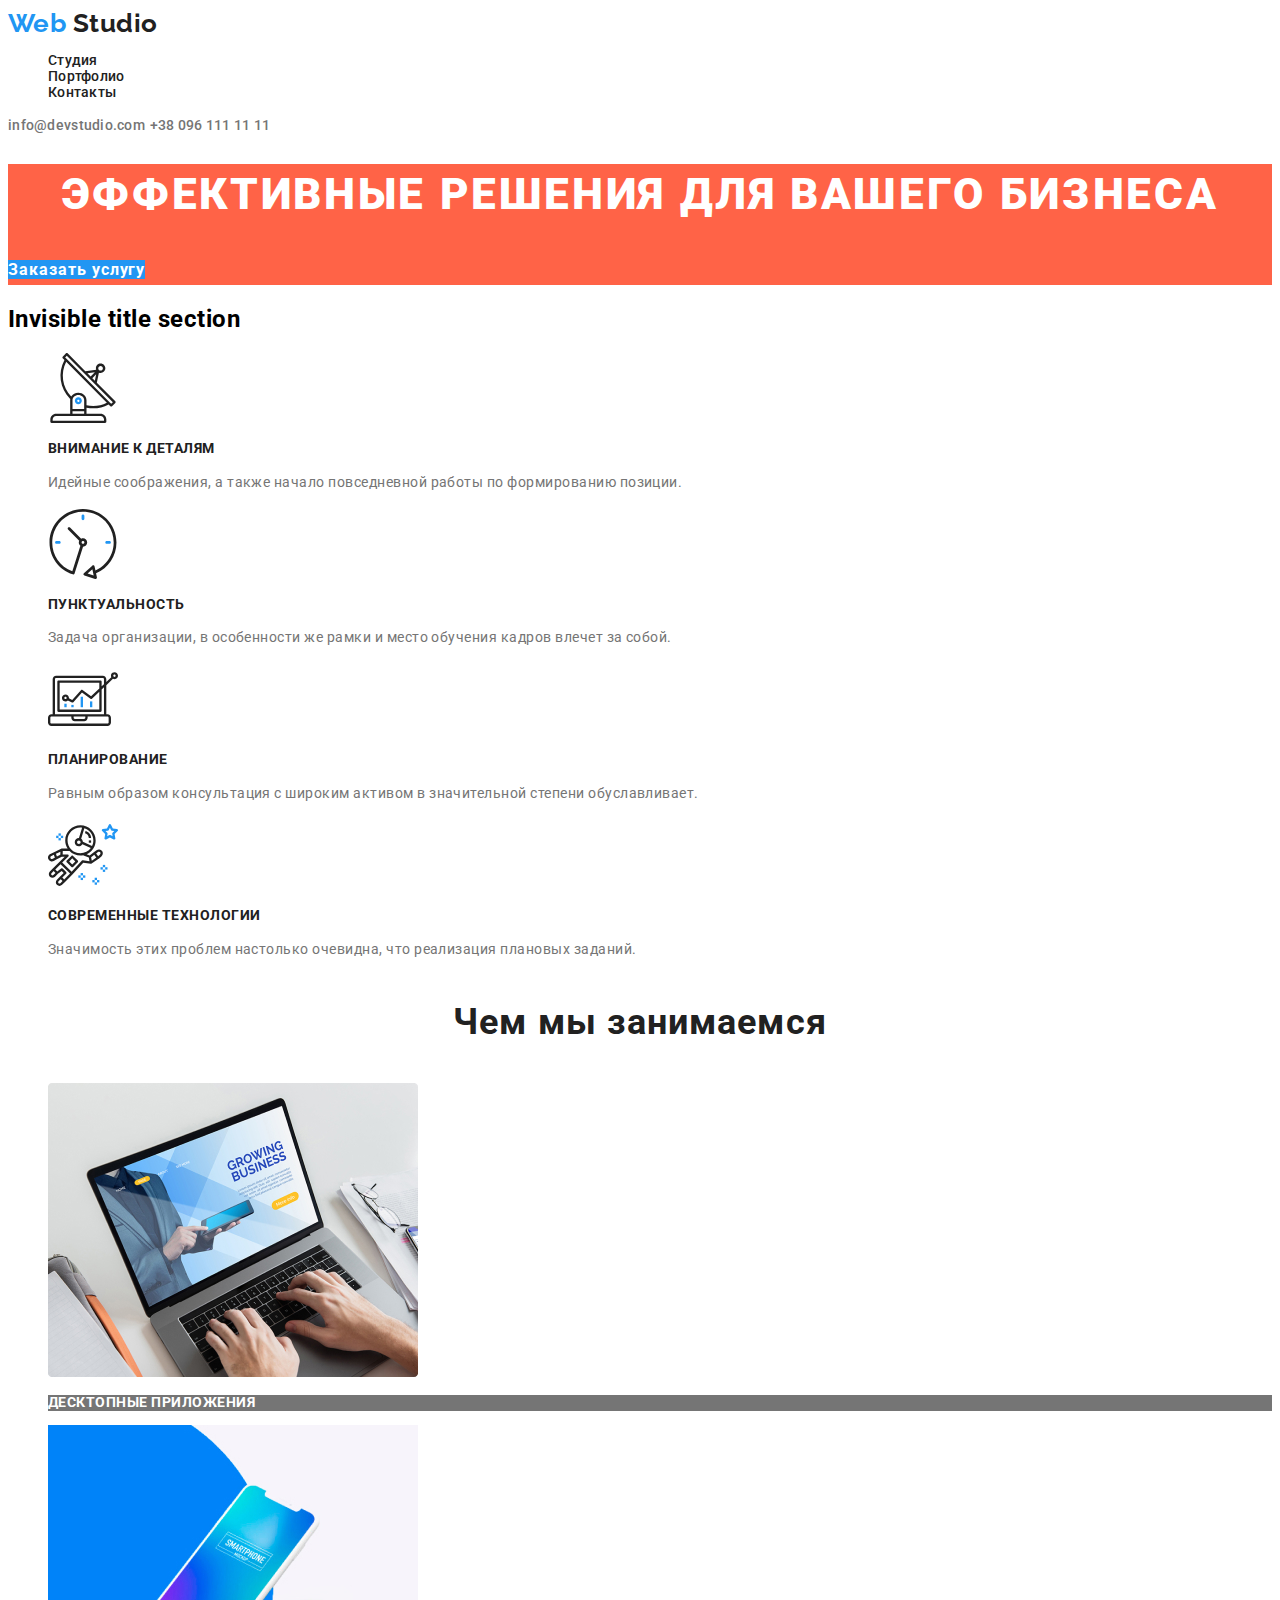
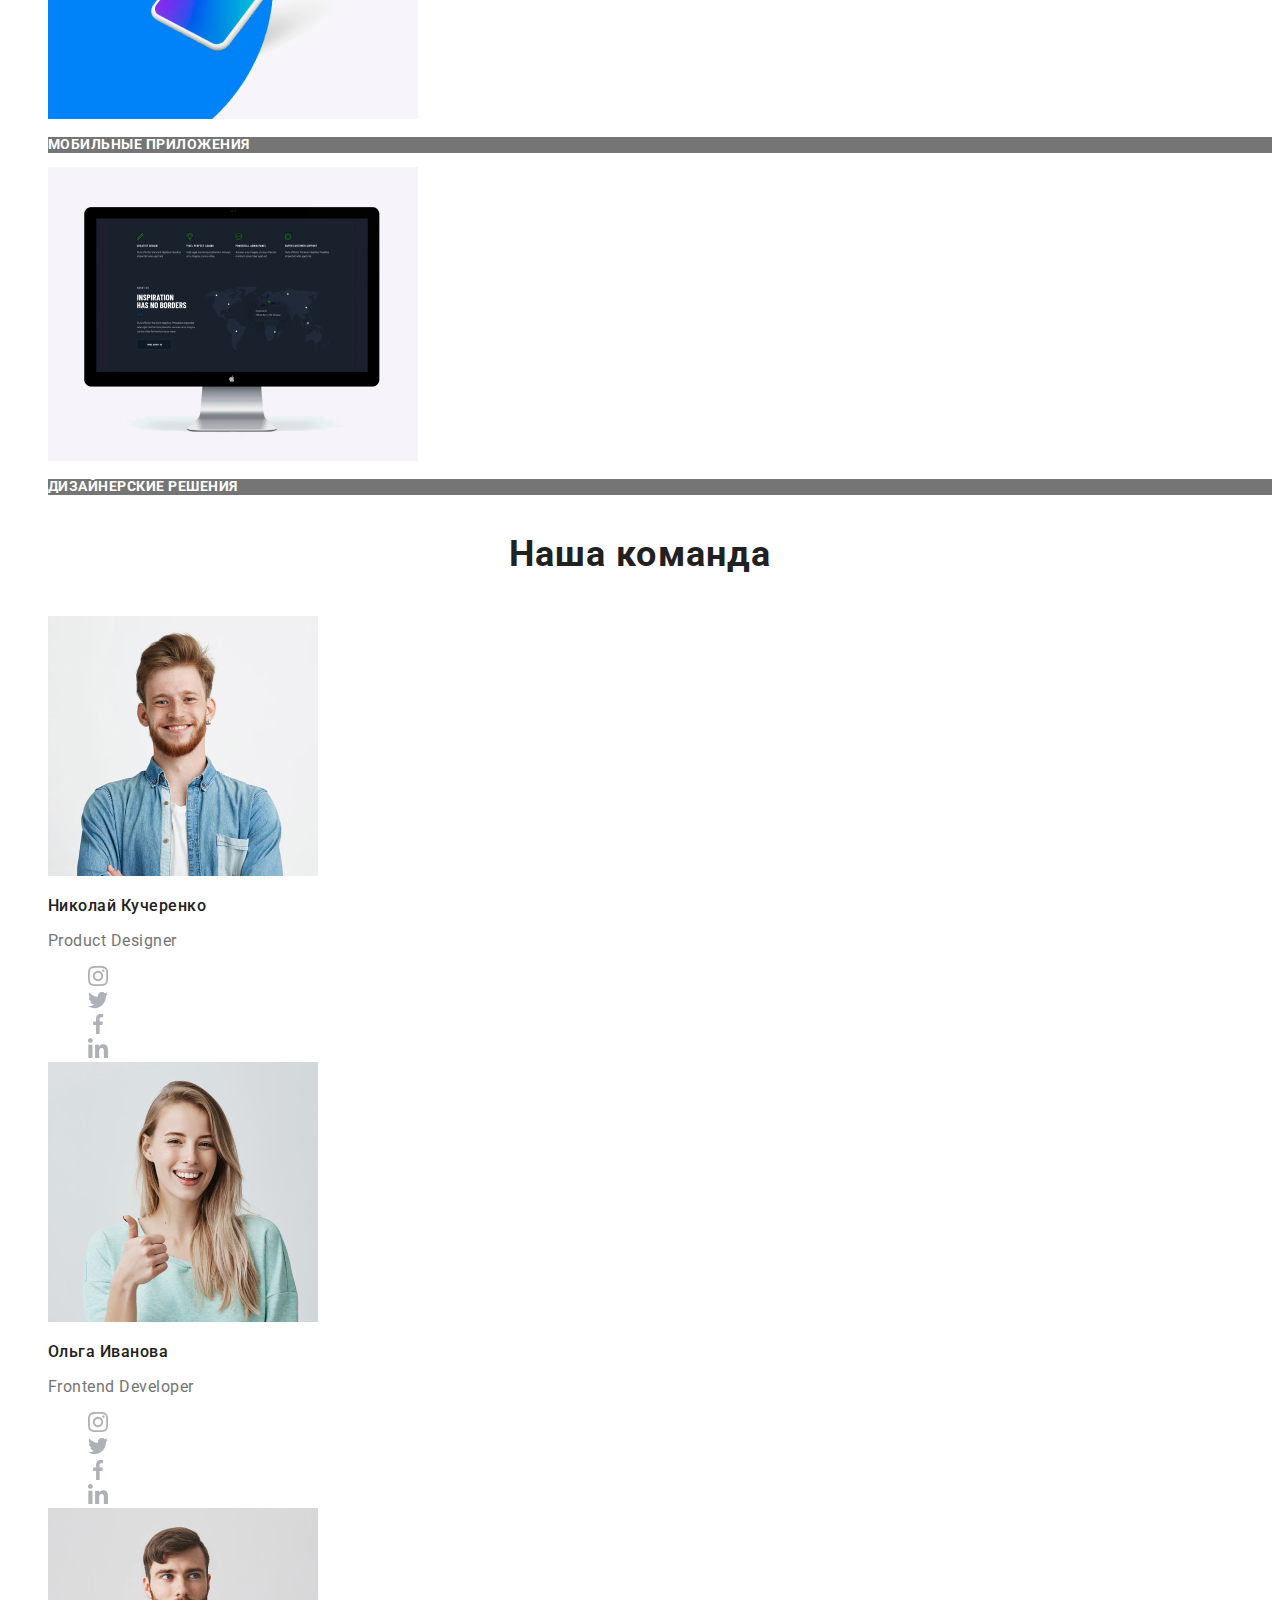
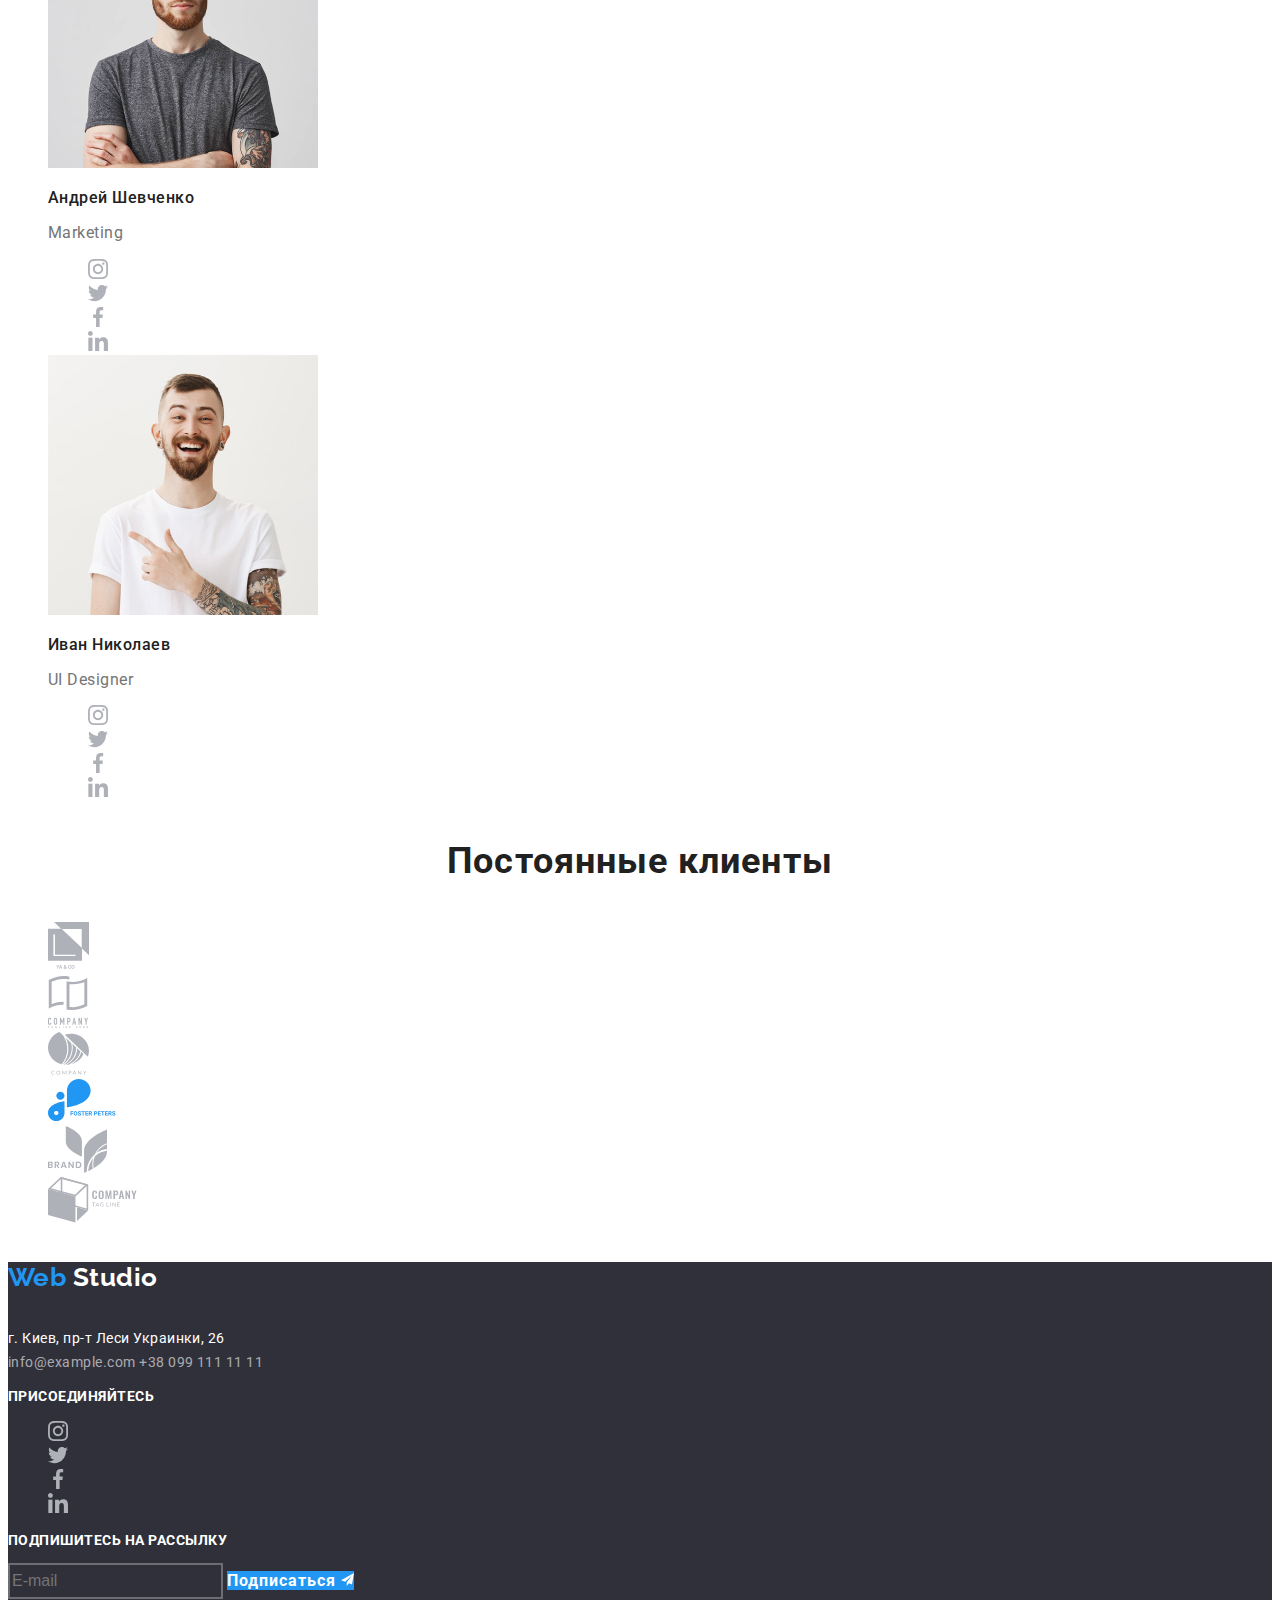
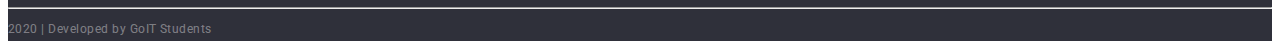
<file: index.html>
<!DOCTYPE html>
<html lang="en">
  <head>
    <meta charset="UTF-8" />
    <meta name="viewport" content="width=device-width, initial-scale=1.0" />
    <link rel="stylesheet" href="./css/style.css" />
    <link
      href="https://fonts.googleapis.com/css2?family=Raleway:wght@700&family=Roboto:wght@400;500;700&display=swap"
      rel="stylesheet"
    />
    <title>Web Studio</title>
  </head>
  <body>
    <!-- header -->
    <header>
      <!-- nav-header -->
      <nav>
        <!-- logo -->
        <a href="" class="logo"><span class="title">Web</span> Studio</a>

        <!-- nav-inner -->
        <ul class="nav-inner list-style">
          <li><a href="" class="header-link">Студия</a></li>
          <li>
            <a href="./portfolio.html" class="header-link">Портфолио</a>
          </li>
          <li><a href="" class="header-link">Контакты</a></li>
        </ul>

        <!-- conntacts -->
        <a href="mailto:info@devstudio.com" class="contact-link"
          >info@devstudio.com</a
        >
        <a href="tel:380961111111" class="contact-link">+38 096 111 11 11</a>
      </nav>
    </header>

    <!-- main -->
    <main>
      <!-- hero section -->
      <section class="hero-section">
        <h1 class="hero-title">эффективные решения для вашего бизнеса</h1>
        <a href="" class="button">Заказать услугу</a>
      </section>

      <!-- advantages-section -->
      <section class="advantages-section">
        <h2>Invisible title section</h2>
        <ul class="list-style">
          <li>
            <img src="images/advantages/antenna.svg" alt="antenna" />
            <h3 class="advantages-title">Внимание к деталям</h3>
            <p class="advantages-text">
              Идейные соображения, а также начало повседневной работы по
              формированию позиции.
            </p>
          </li>

          <li>
            <img src="images/advantages/clock.svg" alt="clock" />
            <h3 class="advantages-title">Пунктуальность</h3>
            <p class="advantages-text">
              Задача организации, в особенности же рамки и место обучения кадров
              влечет за собой.
            </p>
          </li>

          <li>
            <img src="images/advantages/diagram.svg" alt="diagram" />
            <h3 class="advantages-title">Планирование</h3>
            <p class="advantages-text">
              Равным образом консультация с широким активом в значительной
              степени обуславливает.
            </p>
          </li>

          <li>
            <img src="images/advantages/astronaut.svg" alt="astronaut" />
            <h3 class="advantages-title">Современные технологии</h3>
            <p class="advantages-text">
              Значимость этих проблем настолько очевидна, что реализация
              плановых заданий.
            </p>
          </li>
        </ul>
      </section>

      <!-- works section -->
      <section class="works-section">
        <h2 class="primery-text-title">Чем мы занимаемся</h2>
        <ul class="list-style">
          <li>
            <img src="images/works/box_1.jpg" alt="desktop applications" />
            <h3 class="works-title">Десктопные приложения</h3>
          </li>

          <li>
            <img src="images/works/box_2.jpg" alt="mobile applications" />
            <h3 class="works-title">Мобильные приложения</h3>
          </li>

          <li>
            <img src="images/works/box_3.jpg" alt="design solutions" />
            <h3 class="works-title">Дизайнерские решения</h3>
          </li>
        </ul>
      </section>

      <!-- team section -->
      <section class="section-four">
        <h2 class="primery-text-title">Наша команда</h2>
        <ul class="list-style">
          <li>
            <img src="images/team/photo_1.jpg" alt="photo_1" />
            <h3 class="team-title">Николай Кучеренко</h3>
            <p class="team-text">Product Designer</p>
            <ul class="list-style">
              <li>
                <a href="" class="link">
                  <img
                    src="images/social_links/instagram.svg"
                    alt="instagram"
                  />
                </a>
              </li>
              <li>
                <a href="">
                  <img src="images/social_links/twitter.svg" alt="twitter" />
                </a>
              </li>
              <li>
                <a href="">
                  <img src="images/social_links/facebook.svg" alt="facebook" />
                </a>
              </li>
              <li>
                <a href="">
                  <img src="images/social_links/linkedin.svg" alt="linkedin" />
                </a>
              </li>
            </ul>
          </li>
          <li>
            <img src="images/team/photo_2.jpg" alt="photo_2" />
            <h3 class="team-title">Ольга Иванова</h3>
            <p class="team-text">Frontend Developer</p>
            <ul class="list-style">
              <li>
                <a href="">
                  <img
                    src="images/social_links/instagram.svg"
                    alt="instagram"
                  />
                </a>
              </li>
              <li>
                <a href="">
                  <img src="images/social_links/twitter.svg" alt="twitter" />
                </a>
              </li>
              <li>
                <a href="">
                  <img src="images/social_links/facebook.svg" alt="facebook" />
                </a>
              </li>
              <li>
                <a href="">
                  <img src="images/social_links/linkedin.svg" alt="linkedin" />
                </a>
              </li>
            </ul>
          </li>
          <li>
            <img src="images/team/photo_3.jpg" alt="photo_3" />
            <h3 class="team-title">Андрей Шевченко</h3>
            <p class="team-text">Marketing</p>
            <ul class="list-style">
              <li>
                <a href="">
                  <img
                    src="images/social_links/instagram.svg"
                    alt="instagram"
                  />
                </a>
              </li>
              <li>
                <a href="">
                  <img src="images/social_links/twitter.svg" alt="twitter" />
                </a>
              </li>
              <li>
                <a href="">
                  <img src="images/social_links/facebook.svg" alt="facebook" />
                </a>
              </li>
              <li>
                <a href="">
                  <img src="images/social_links/linkedin.svg" alt="linkedin" />
                </a>
              </li>
            </ul>
          </li>
          <li>
            <img src="images/team/photo_4.jpg" alt="photo_4" />
            <h3 class="team-title">Иван Николаев</h3>
            <p class="team-text">UI Designer</p>
            <ul class="list-style">
              <li>
                <a href="">
                  <img
                    src="images/social_links/instagram.svg"
                    alt="instagram"
                  />
                </a>
              </li>
              <li>
                <a href="">
                  <img src="images/social_links/twitter.svg" alt="twitter" />
                </a>
              </li>
              <li>
                <a href="">
                  <img src="images/social_links/facebook.svg" alt="facebook" />
                </a>
              </li>
              <li>
                <a href="">
                  <img src="images/social_links/linkedin.svg" alt="linkedin" />
                </a>
              </li>
            </ul>
          </li>
        </ul>
      </section>

      <!-- customers section-->
      <section>
        <h2 class="primery-text-title">Постоянные клиенты</h2>
        <ul class="list-style">
          <li>
            <a href="">
              <img src="images/customers/logo1.svg" alt="logo_1" />
            </a>
          </li>
          <li>
            <a href="">
              <img src="images/customers/logo2.svg" alt="logo_2" />
            </a>
          </li>
          <li>
            <a href="">
              <img src="images/customers/logo3.svg" alt="logo_3" />
            </a>
          </li>
          <li>
            <a href="">
              <img src="images/customers/logo4.svg" alt="logo_4" />
            </a>
          </li>
          <li>
            <a href="">
              <img src="images/customers/logo5.svg" alt="logo_5" />
            </a>
          </li>
          <li>
            <a href="">
              <img src="images/customers/logo6.svg" alt="logo_6" />
            </a>
          </li>
        </ul>
      </section>
    </main>

    <!-- footer -->
    <footer class="footer-block">
      <h4 class="footer-logo"><span class="title">Web</span> Studio</h4>
      <address class="footer-address">
        <span>г. Киев, пр-т Леси Украинки, 26</span><br />
        <a href="" class="footer-contacts">info@example.com</a>
        <a href="" class="footer-contacts">+38 099 111 11 11</a>
      </address>
      <h3 class="footer-title">присоединяйтесь</h3>
      <ul class="list-style">
        <li>
          <a href="" class="footer-link">
            <img src="images/social_links/instagram.svg" alt="instagram" />
          </a>
        </li>
        <li>
          <a href="" class="footer-link">
            <img src="images/social_links/twitter.svg" alt="twitter" />
          </a>
        </li>
        <li>
          <a href="" class="footer-link">
            <img src="images/social_links/facebook.svg" alt="facebook" />
          </a>
        </li>
        <li>
          <a href="" class="footer-link">
            <img src="images/social_links/linkedin.svg" alt="linkedin" />
          </a>
        </li>
      </ul>
      <form>
        <h3 class="footer-title">Подпишитесь на рассылку</h3>
        <input
          type="text"
          placeholder="E-mail"
          name="email"
          required
          class="subscription footer-block"
        />
        <a href="" class="button"
          >Подписаться
          <img
            src="./images/subscription-logo.svg"
            alt="logo"
            class="logo-img"
          />
        </a>
        <hr class="footer-line" />
      </form>

      <span class="contacts-down">2020 | Developed by GoIT Students</span>
    </footer>
  </body>
</html>
</file>
<file: css/style.css>
html {
  box-sizing: border-box;
  margin: 0;
}

:root {
  --primery-text-color: #757575;
  --secondary-text-color: #212121;
  --third-text-color: #ffffff;
  --accent-text-color: #2196f3;
  --primery-footer-text-color: rgba(255, 255, 255, 0.6);
}
a {
  text-decoration: none;
}

.list-style {
  list-style-type: none;
}
.primery-text-title {
  color: var(--secondary-text-color);
  font-style: normal;
  font-weight: 700;
  font-size: 36px;
  line-height: 1.7;
  text-align: center;
  letter-spacing: 0.03em;
}
body {
  font-family: "Roboto", sans-serif;
  letter-spacing: 0.03em;
  max-width: 1600px;
}

/* header */
/* nav-header */
/* logo */

.logo {
  color: var(--secondary-text-color);
  font-family: "Raleway", sans-serif;
  font-weight: 700;
  font-size: 26px;
  line-height: 1.2;
}

.logo .title {
  color: var(--accent-text-color);
}

/* nav-inner */
.nav-inner {
  font-weight: 500;
  font-size: 14px;
  line-height: 1.14;
  letter-spacing: 0.02em;
}
.nav-inner .header-link {
  color: var(--secondary-text-color);
}
.nav-inner .header-link:hover,
.nav-inner .header-link:focus {
  color: var(--accent-text-color);
}

/* conntacs */

.contact-link {
  color: var(--primery-text-color);
  font-weight: 500;
  font-size: 14px;
  line-height: 1.14;
  letter-spacing: 0.02em;
}
.contact-link:hover,
.contact-link:focus {
  color: var(--accent-text-color);
}

/* hero section */
.hero-section {
  background-color: tomato;
}
.hero-title {
  color: var(--third-text-color);
  font-weight: 900;
  font-size: 44px;
  text-align: center;
  line-height: 1.4;
  letter-spacing: 0.06em;
  text-transform: uppercase;
}

/* advantages section */
.second-section {
}

.advantages-title {
  color: var(--secondary-text-color);
  font-weight: 700;
  font-size: 14px;
  line-height: 1.14;
  text-transform: uppercase;
}

.advantages-text {
  color: var(--primery-text-color);
  font-weight: 400;
  font-size: 14px;
  line-height: 1.7;
}

/* works section */
.works-section {
}

.works-title {
  background-color: var(--primery-text-color);
  color: var(--third-text-color);
  font-weight: 700;
  font-size: 14px;
  line-height: 1.14;
  text-transform: uppercase;
}

/* team section */
.team-section {
}
.team-title {
  color: var(--secondary-text-color);
  font-weight: 500;
  font-size: 16px;
  line-height: 1.2;
}

.team-text {
  color: var(--primery-text-color);
  font-weight: 400;
  font-size: 16px;
  line-height: 1.2;
}

/* filter-nav*/

.filters {
}

.link-filter {
  color: black;
  background-color: #f5f4fa;
  border: 0px;
  font-weight: 500;
  font-size: 16px;
  line-height: 1.6;
}

.link-filter:hover,
.link-filter:focus {
  color: var(--third-text-color);
  background-color: #2196f3;
}

/* portfolio */

.portfolio-page {
}
.portfolio-title {
  color: var(--secondary-text-color);
  font-weight: 700;
  font-size: 18px;
  line-height: 2;
  letter-spacing: 0.06em;
}
.filtr-title {
  color: var(--primery-text-color);
  font-weight: 400;
  font-size: 16px;
  line-height: 1.9;
}

.portfolio-text {
  color: var(--third-text-color);
  font-weight: 400;
  font-size: 18px;
  line-height: 1.55;
}

/* footer */
.footer-block {
  background-color: #2f303a;
}

/*footer-logo */
.footer-logo {
  color: var(--third-text-color);
  font-family: "Raleway", sans-serif;
  font-weight: 700;
  font-size: 26px;
  line-height: 1.2;
}

/* footer contacts */
.footer-logo .title {
  color: var(--accent-text-color);
}
.footer-address {
  color: var(--third-text-color);
  font-weight: 400;
  font-size: 14px;
  line-height: 1.7;
  font-style: normal;
}
.footer-contacts {
  color: rgba(255, 255, 255, 0.6);
}

.footer-contacts:hover {
  color: var(--accent-text-color);
}

.footer-title {
  color: var(--third-text-color);
  font-weight: 700;
  font-size: 14px;
  line-height: 1.14;
  text-transform: uppercase;
}

/* subscription */
.button {
  color: var(--third-text-color);
  background-color: var(--accent-text-color);
  font-family: inherit;
  font-weight: 700;
  font-size: 16px;
  line-height: 1.9;
  align-items: center;
  text-align: center;
  letter-spacing: 0.06em;
}
.logo-img {
  width: 13px;
}
.footer-block .subscription {
  color: rgba(255, 255, 255, 0.6);
  border: 2px solid rgba(255, 255, 255, 0.3);
  font-weight: 400;
  font-size: 16px;
  line-height: 1.9;
}

/* page down */

.footer-line {
  color: rgba(255, 255, 255, 0.1);
}

.contacts-down {
  color: rgba(255, 255, 255, 0.4);
  font-weight: 400;
  font-size: 12px;
  line-height: 2;
}
</file>
